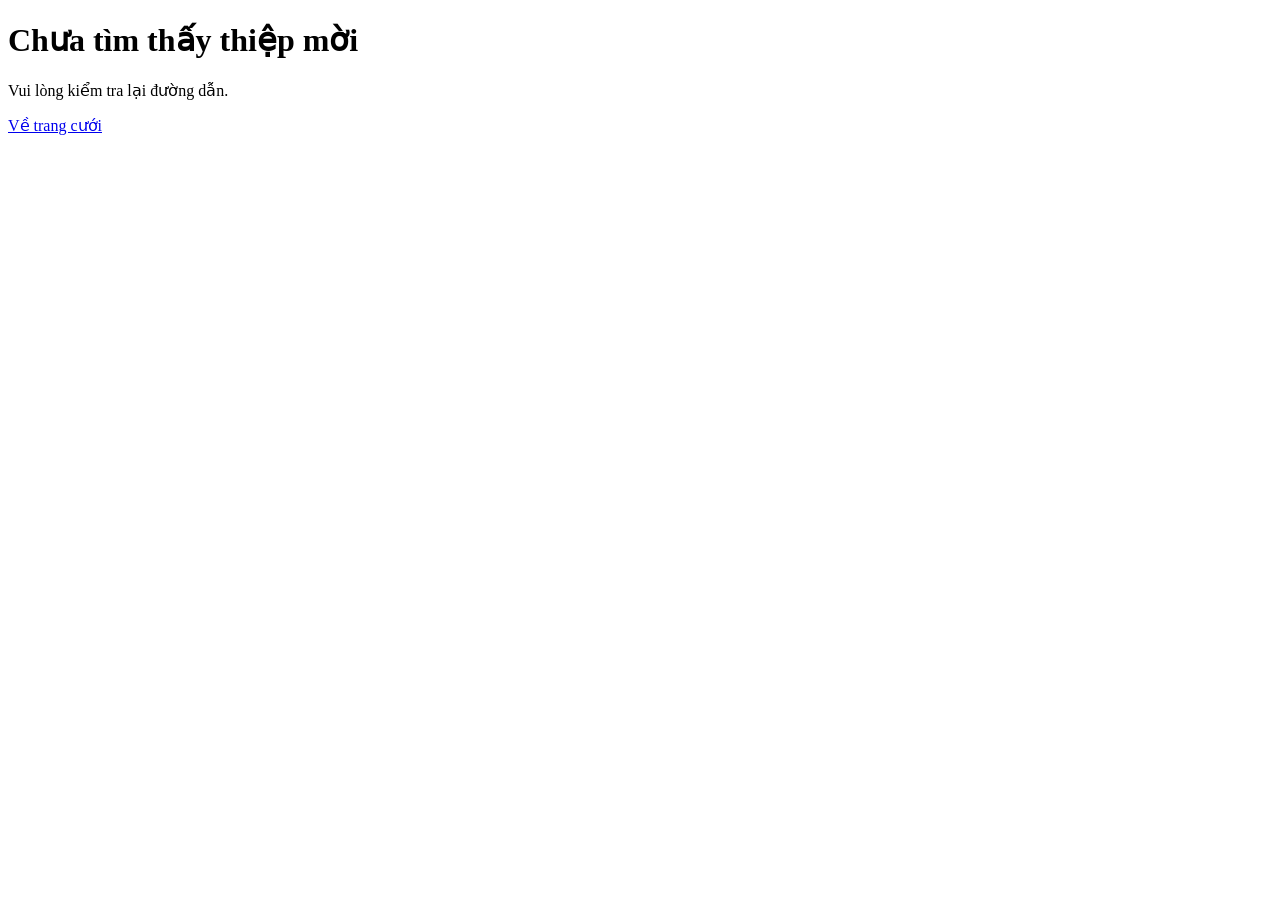
<file: index.html>
<!doctype html>
<html lang="vi">
  <head>
    <meta charset="UTF-8" />
    <meta name="viewport" content="width=device-width,initial-scale=1" />
    <meta name="referrer" content="no-referrer" />
    <meta name="theme-color" content="#f7f0e7" />
    <meta name="description" content="Ngày chung đôi của Ngọc Anh và Trọng Đạt. Hẹn bạn chung vui tại Bắc Ninh và Hà Nội." />
    <meta property="og:type" content="website" />
    <meta property="og:locale" content="vi_VN" />
    <meta property="og:title" content="Thiệp cưới Ngọc Anh & Trọng Đạt" />
    <meta property="og:description" content="Ngày chung đôi của Ngọc Anh và Trọng Đạt. Hẹn bạn chung vui tại Bắc Ninh và Hà Nội." />
    <meta property="og:url" content="https://navadat.id.vn/" />
    <meta property="og:image" content="https://navadat.id.vn/assets/couple.webp" />
    <meta name="twitter:card" content="summary_large_image" />
    <title>Ngọc Anh & Trọng Đạt · A Love in Bloom</title>
    <link rel="icon" href="data:," />
    <link rel="preload" href="/assets/be-vietnam-pro-regular.ttf" as="font" type="font/ttf" crossorigin />
    <script type="module" crossorigin src="/assets/index-Ch3rVdA6.js"></script>
    <link rel="stylesheet" crossorigin href="/assets/index-CV5RpWQI.css">
  </head>
  <body><div id="root"></div></body>
</html>
</file>
<file: assets/index-CV5RpWQI.css>
@font-face{font-family:Be Vietnam Pro;font-style:normal;font-weight:400;font-display:swap;src:url(/assets/be-vietnam-pro-regular.ttf)format("truetype")}@font-face{font-family:Be Vietnam Pro;font-style:normal;font-weight:700;font-display:swap;src:url(/assets/be-vietnam-pro-bold.ttf)format("truetype")}@font-face{font-family:Cormorant Garamond;font-style:italic;font-weight:400;font-display:swap;src:url(/assets/cormorant-italic.ttf)format("truetype")}@font-face{font-family:Cormorant Garamond;font-style:normal;font-weight:400;font-display:swap;src:url(/assets/cormorant-regular.ttf)format("truetype")}@font-face{font-family:Lora;font-style:italic;font-weight:400;font-display:swap;src:url(/assets/lora-italic.ttf)format("truetype")}@font-face{font-family:Lora;font-style:normal;font-weight:400;font-display:swap;src:url(/assets/lora-regular.ttf)format("truetype")}.app-loading{background:#f7f0e7;place-items:center;display:grid;position:fixed;inset:0}.app-loading:after{content:"";background:#793e45;border-radius:50%;width:12px;height:12px;animation:1.2s ease-in-out .2s infinite both app-loading-pulse}@keyframes app-loading-pulse{0%,to{opacity:.2;transform:scale(.8)}50%{opacity:.65;transform:scale(1)}}@media (prefers-reduced-motion:reduce){.app-loading:after{opacity:.45;animation:none}}
</file>
